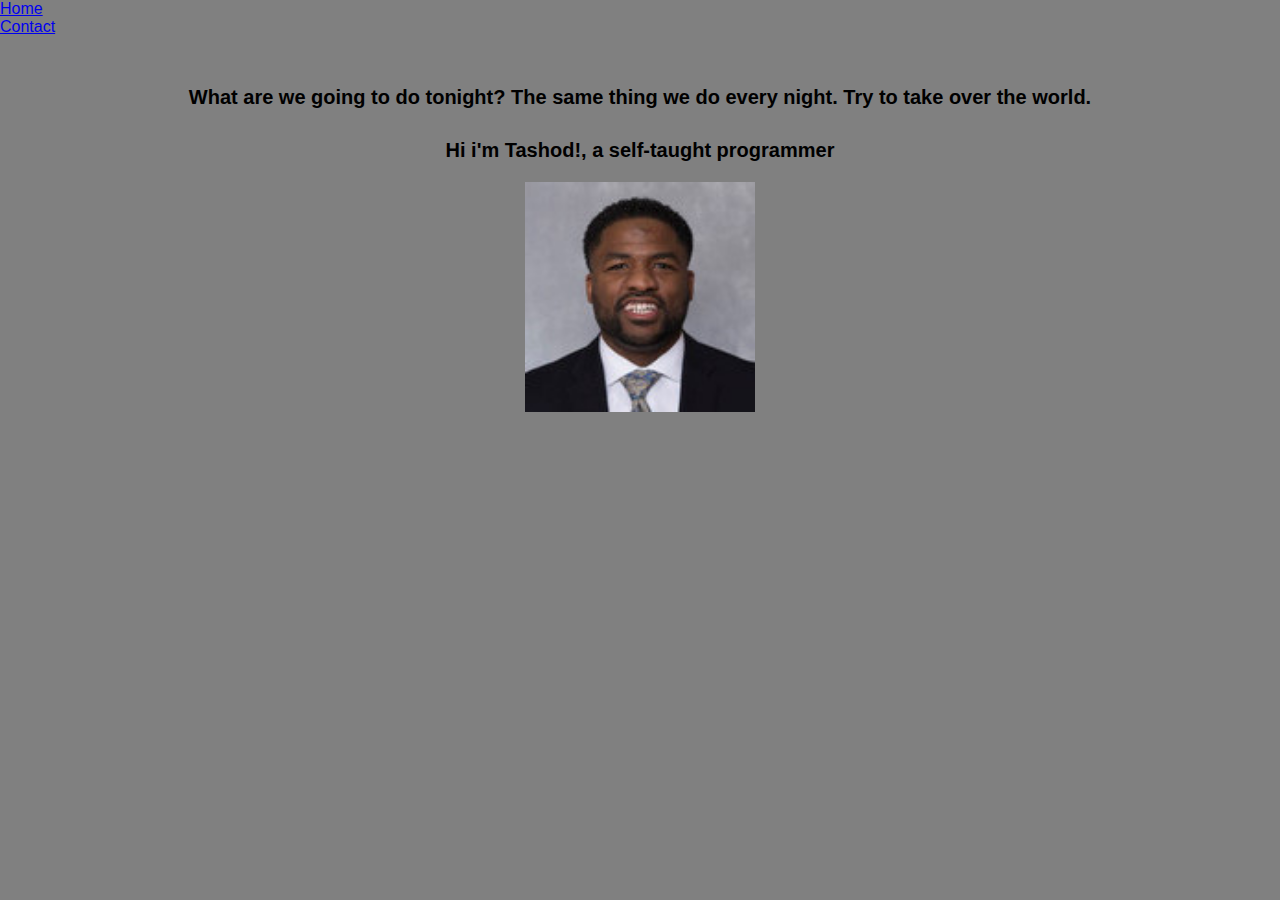
<file: index.html>
<!DOCTYPE html>
<html lang="en">
  <head>
    <meta charset="UTF-8" />
    <meta http-equiv="X-UA-Compatible" content="IE=edge" />
    <meta name="viewport" content="width=device-width, initial-scale=1.0" />
    <title>Personal Website</title>
    <link href="style.css" type="text/css" rel="stylesheet" />
  </head>
  <body>
    <!--navbar-->
    <div class="navbar">
      <ul>
        <li><a href="/index.html">Home</a></li>
        <li><a href="/contact.html">Contact</a></li>
      </ul>
    </div>
    <!-- header -->
    <div class="header">

      <h1 class="title">
        What are we going to do tonight? The same thing we do every night. Try
        to take over the world.
      </h1>
      <h2 class="name">Hi i'm Tashod!, a self-taught programmer</h2>
    </div>
    <!-- Body -->
    <div>
      <img class="image" src="1518462807961.jpeg" alt="Picture of Tashod" />
    </div>
  </body>
</html>
</file>
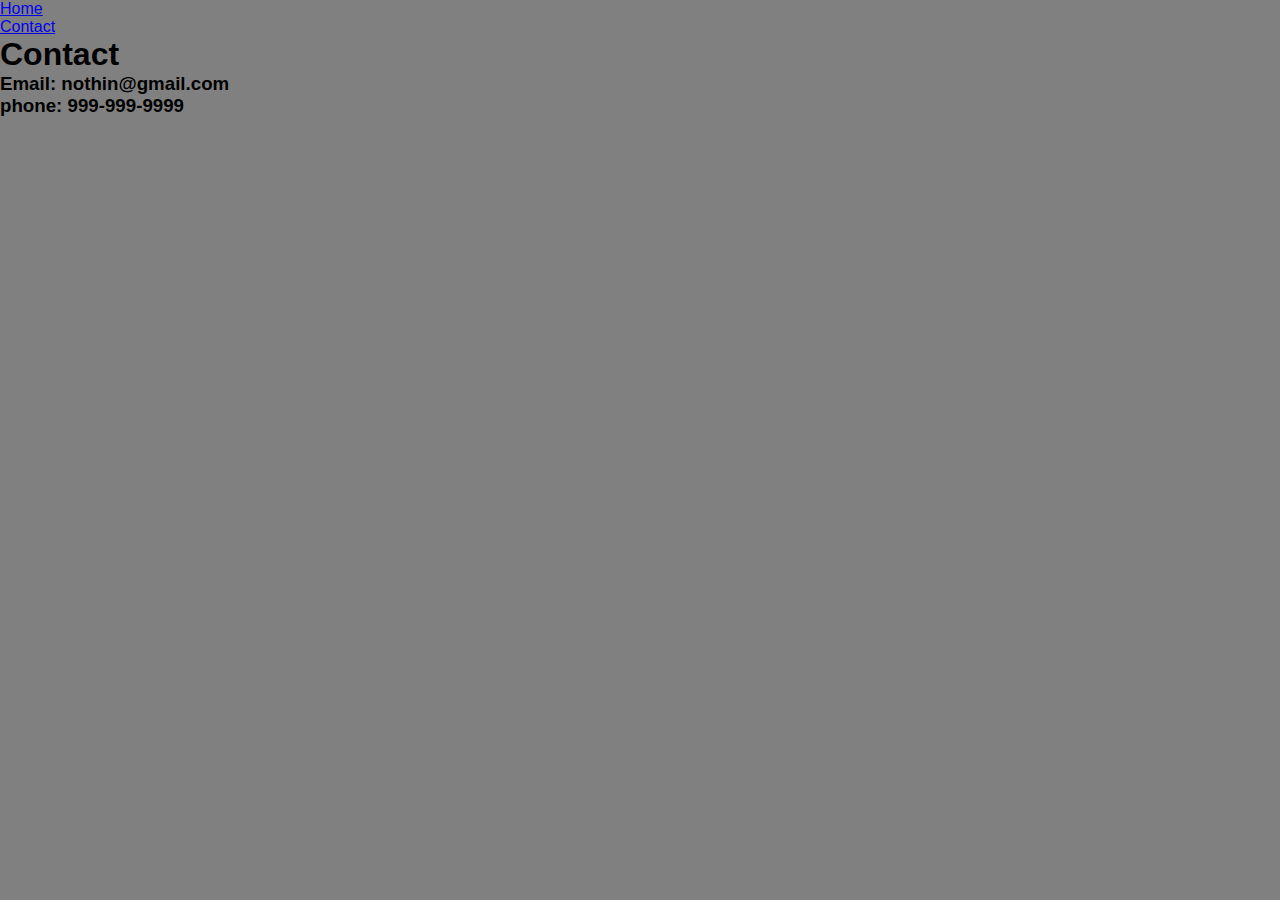
<file: contact.html>
<!DOCTYPE html>
<html lang="en">
<head>
    <meta charset="UTF-8">
    <meta http-equiv="X-UA-Compatible" content="IE=edge">
    <meta name="viewport" content="width=device-width, initial-scale=1.0">
    <title>Contact</title>
    <link rel="stylesheet" href="style.css">
</head>
<body class="contactBody">
      <!--navbar-->
      <div class="navbar">
        <ul>
            <li><a href="/index.html">Home</a></li>
            <li><a href="/contact.html">Contact</a></li>
        </ul>
    </div>
    <div>
        <h1 class="contact">Contact</h1>
        <h3 class="email"> Email: nothin@gmail.com</h3>
        <h3 class="phone"> phone: 999-999-9999</h3>
    </div>
</body>
  

</html>
</file>
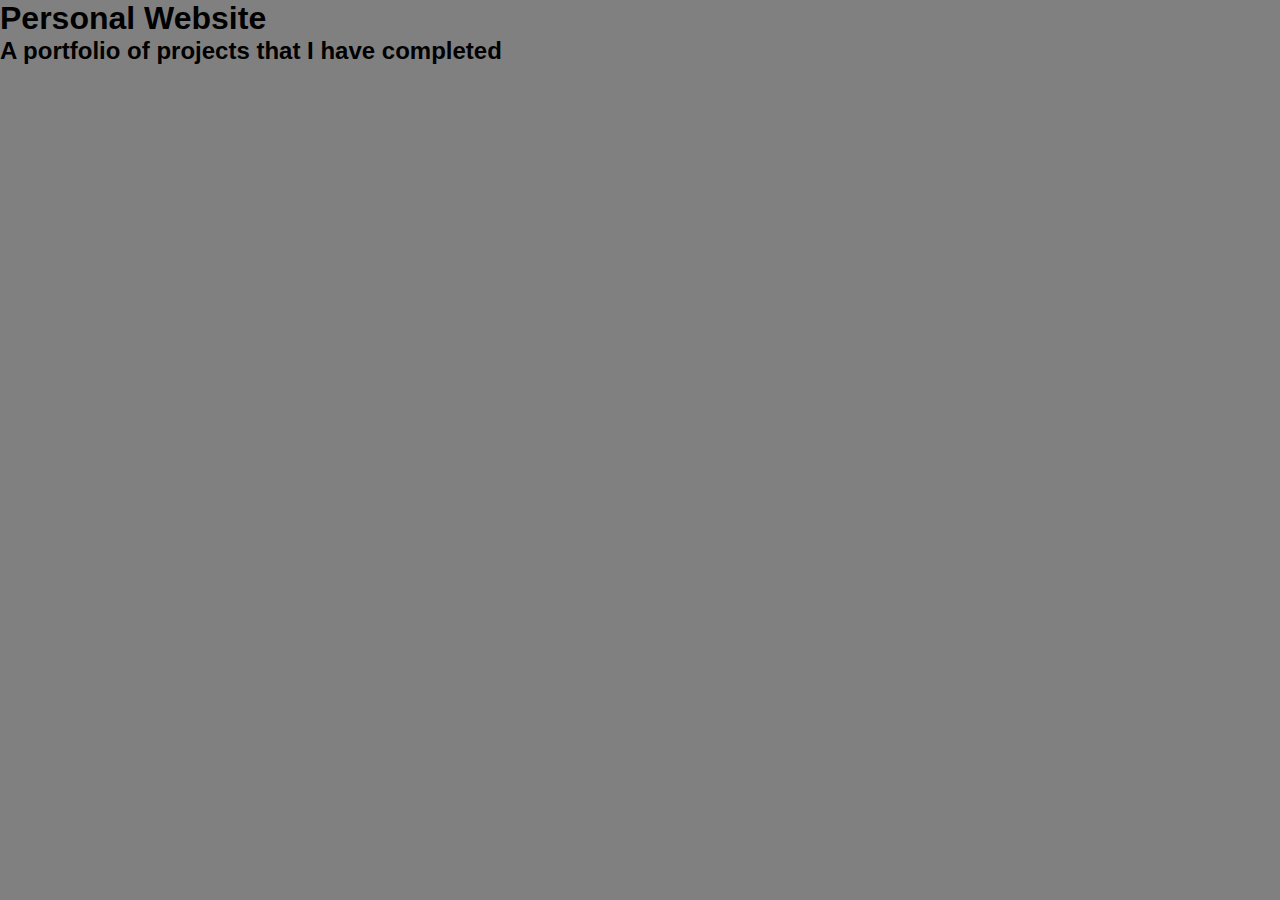
<file: readme.html>
<!DOCTYPE html>
<html lang="en">
<head>
    <meta charset="UTF-8">
    <meta http-equiv="X-UA-Compatible" content="IE=edge">
    <meta name="viewport" content="width=device-width, initial-scale=1.0">
    <title>readme</title>
    <link rel="stylesheet" href="/style.css">
</head>
<body>
    <h1 class="readmeTitle">Personal Website</h1>
    <h2 class="readmeTitle">A portfolio of projects that I have completed</h2>
</body>
</html>
</file>
<file: style.css>
*{
margin: 0;
padding: 0;
box-sizing: 0;
font-family: Arial, Helvetica, sans-serif;
}



body{
background-color: gray;
}

.title{ 
display:flex;
justify-content: center;
font-size: 20px;
margin-top: 50px;
}
.name{
display: flex;
justify-content: center;
margin-top: 30px;
font-size: 20px;
}
.image{
display: block;
margin-top: 20px;
margin-left: auto;
margin-right: auto;
width: 18%;
}
</file>
